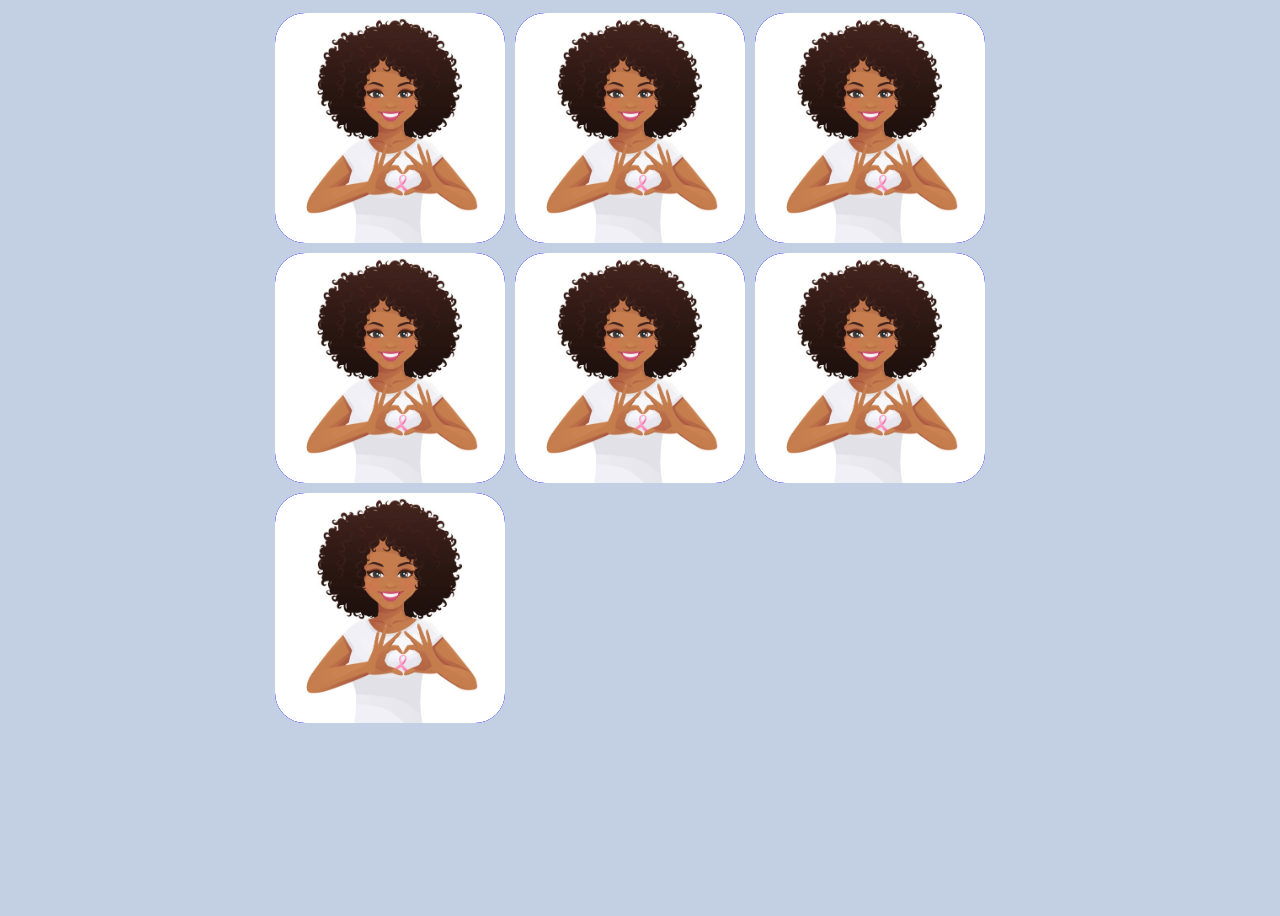
<file: Eindopdracht_CSS_advanced/Portfolio_grid/index.html>
<!DOCTYPE html>
<html lang="en">
<head>
    <meta charset="UTF-8">
    <meta name="viewport" content="width=device-width, initial-scale=1.0">
    <title>Portfolio grid</title>
    <link rel="stylesheet" href="style.css">
</head>
<body>
    <div class= "wrapper">
        <div class="portfolio">
            <img class="portfolio__img" src="img.jpg">
            <button class="button" type="button">read more</button>
        </div>
        <div class="portfolio">
            <img class="portfolio__img" src="img.jpg">
            <button class="button" type="button">read more</button>
        </div>
        <div class="portfolio">
            <img class="portfolio__img" src="img.jpg">
            <button class="button" type="button">read more</button>
        </div>
        <div class="portfolio">
            <img class="portfolio__img" src="img.jpg">
            <button class="button" type="button">read more</button>
        </div>
        <div class="portfolio">
            <img class="portfolio__img" src="img.jpg">
            <button class="button" type="button">read more</button>
        </div>
        <div class="portfolio">
            <img class="portfolio__img" src="img.jpg">
            <button class="button" type="button">read more</button>
        </div>
        <div class="portfolio">
            <img class="portfolio__img" src="img.jpg">
            <button class="button" type="button">read more</button>
        </div>

    </div>
    </body>
</html>
</file>
<file: Eindopdracht_CSS_advanced/Portfolio_grid/style.css>
* {
  box-sizing: border-box;
}
body {
  min-height: 100vh;
  background: #c3cfe2;
}
.wrapper {
  max-width: 740px;
  margin: auto;
}
.portfolio {
  margin: 5px;
  float: left;
  background-color: blue;
}

.portfolio,
.portfolio__img {
  position: relative;
  width: 230px;
  height: 230px;
  object-fit: cover;
  border: none;
  border-radius: 30px;
  overflow: hidden;
  box-shadow: none;
}
.portfolio:hover .portfolio__img {
  opacity: 0;
  transition: 100ms ease-in;
}
.portfolio__img:hover + .button,
.button:hover {
  opacity: 1;
  transition: opacity 150ms ease-in-out;
}
.button {
  top: 40%;
  text-transform: lowercase;
  font-family: monospace;
  font-size: 15px;
  padding: 10px 20px;
  margin-left: 30px;
  border: none;
  border-radius: 8px;
  opacity: 0;
  position: absolute;
  background-color: beige;
  color: darkblue;
  cursor: pointer;
  transform: translate(-200px);
}

@media screen and (max-width: 500px) {
  .portfolio.portfolio__img {
    width: 50%;
  }
}
@media screen and (max-width: 350px) {
  .portfolio.portfolio_img {
    width: 100%;
  }
}
</file>
